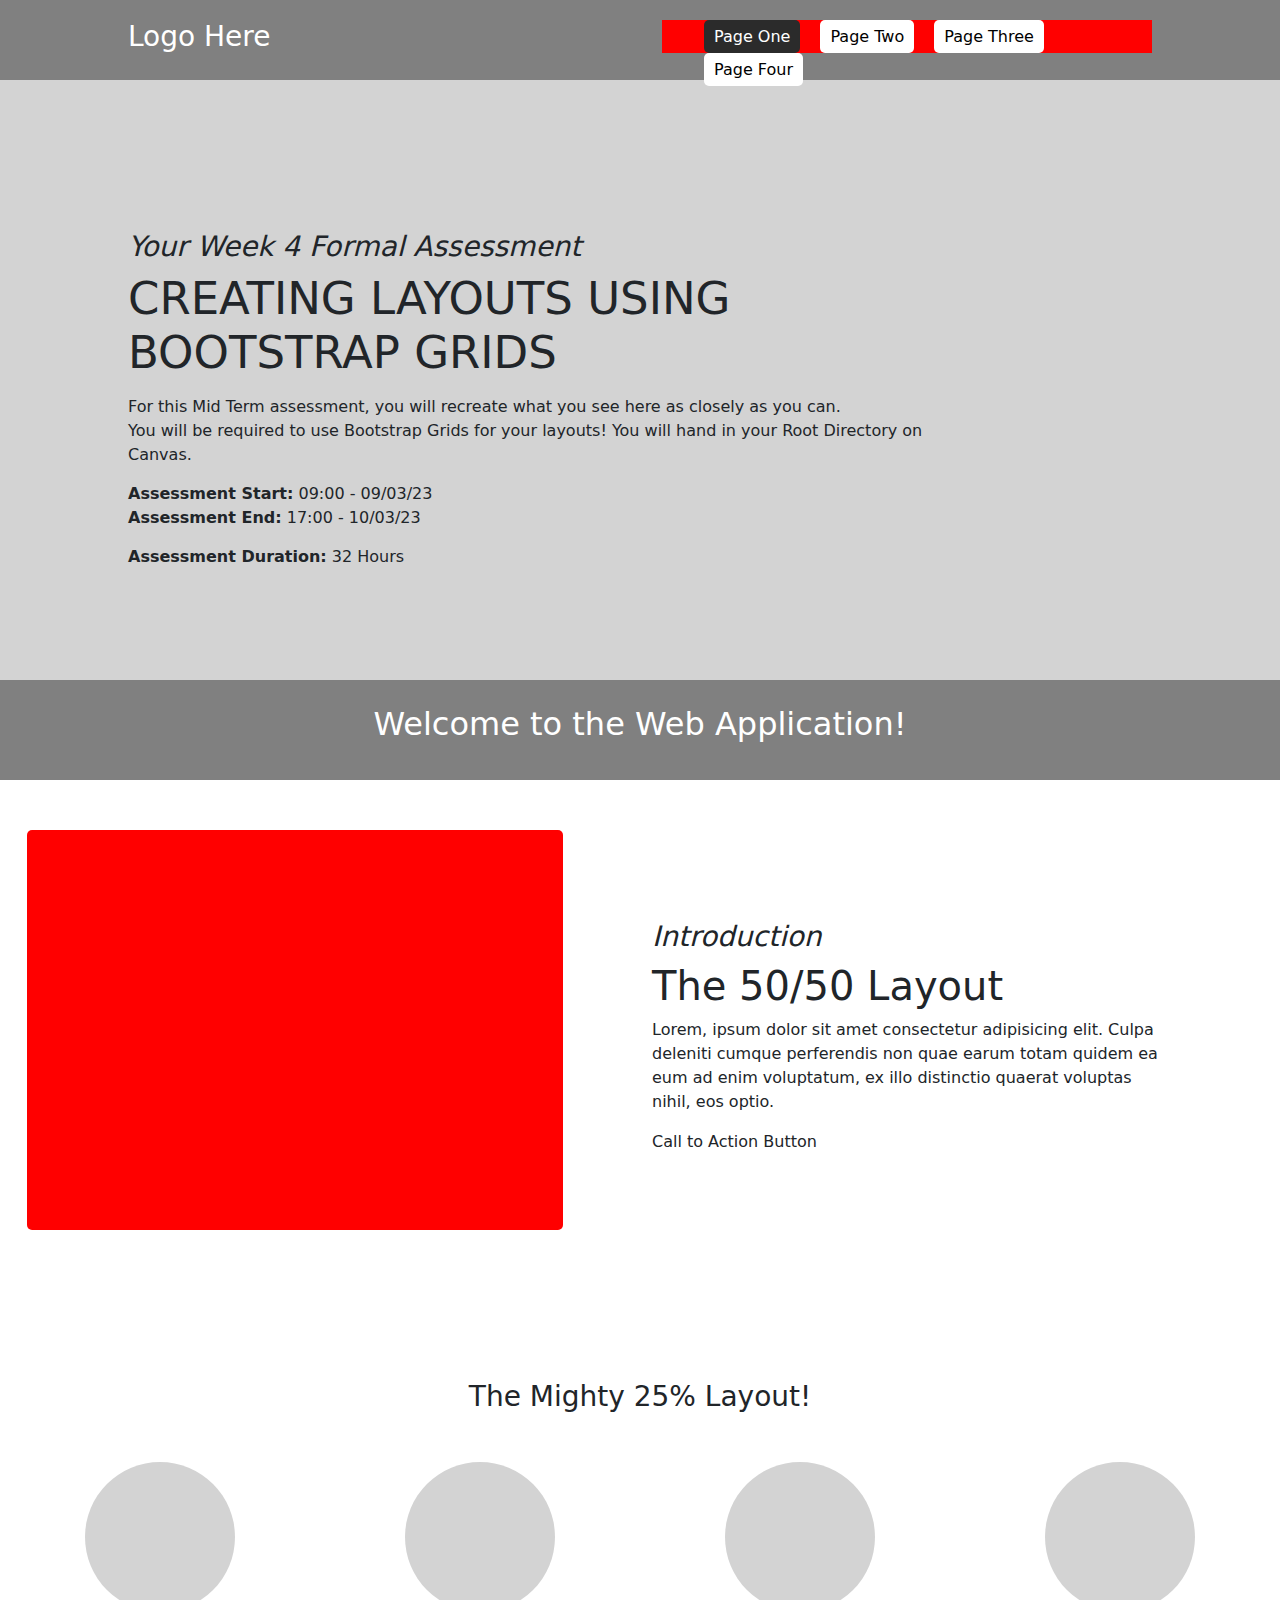
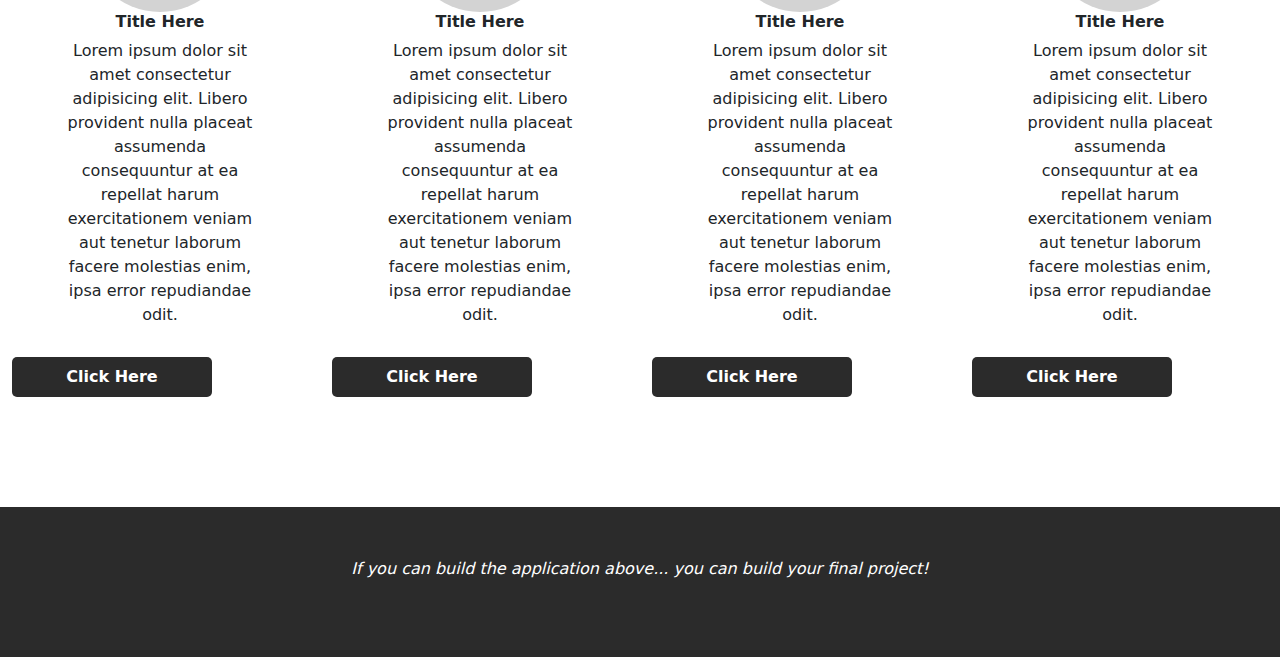
<file: index.html>
<!DOCTYPE html>
<html lang="en">
<head>
    <meta charset="UTF-8">
    <meta http-equiv="X-UA-Compatible" content="IE=edge">
    <meta name="viewport" content="width=device-width, initial-scale=1.0">
    <title>Bootstrap: Grid Based Layout</title>

<!--External Documents-->
<link rel="stylesheet" href="https://cdn.jsdelivr.net/npm/bootstrap@5.2.3/dist/css/bootstrap.min.css">
<script src="https://cdn.jsdelivr.net/npm/bootstrap@5.2.3/dist/js/bootstrap.min.js"></script>

<!--Internal Documents-->
<link rel="stylesheet" href="css/main.css">

</head>
<body>
    <nav>
        <div class="logo"><h3>Logo Here</h3></div>
        <div class="nav-con">
            <ul>
                <a href="#"><li class="active">Page One</li></a>
                <a href="pages/page_two.html"><li>Page Two</li></a>
                <li>Page Three</li>
                <li>Page Four</li>
            </ul>
        </div>
    </nav>

    <header>
        <h3><i>Your Week 4 Formal Assessment</i></h3>
        <h1>CREATING LAYOUTS USING BOOTSTRAP GRIDS</h1>
        <p>For this Mid Term assessment, you will recreate what you see here as closely as you can. 
            <br> You will be required to use Bootstrap Grids for your layouts! You will hand in your Root Directory on Canvas.</p>
        <p><strong>Assessment Start:</strong> 09:00 - 09/03/23
        <br> <strong>Assessment End:</strong> 17:00 - 10/03/23</p>
        <p><strong>Assessment Duration:</strong> 32 Hours</p>
    </header>

    <section>
        <h2>Welcome to the Web Application!</h2>
    </section>

    <div class="container-fluid">
        <div class="row">
            <div class="col-6">
                <div class="placeholder-square"></div>
            </div>
            <div class="col-6">
                <div class="col-6-text">
                    <h3><i>Introduction</i></h3>
                    <h1>The 50/50 Layout</h1>
                    <p>Lorem, ipsum dolor sit amet consectetur adipisicing elit. Culpa deleniti cumque perferendis non quae earum totam quidem ea eum ad enim voluptatum, ex illo distinctio quaerat voluptas nihil, eos optio.</p>
                    <div class="button-group">
                        <div class="button-inverted">Call to Action Button</div>
                    </div>
                </div>
            </div>
        </div>

        <div class="row">
            <h4 class="heading-25">The Mighty 25% Layout!</h4>
            <div class="col-3">
                <div class="round-image"></div>
            </div>
            <div class="col-3">
                <div class="round-image"></div>
            </div>
            <div class="col-3">
                <div class="round-image"></div>
            </div>
            <div class="col-3">
                <div class="round-image"></div>
            </div>
        </div>

        <div class="row">
            <div class="col-3">
                <h6><strong>Title Here</strong></h6>
                <p>Lorem ipsum dolor sit amet consectetur adipisicing elit. Libero provident nulla placeat assumenda consequuntur at ea repellat harum exercitationem veniam aut tenetur laborum facere molestias enim, ipsa error repudiandae odit.</p>
                <div class="button-group">
                    <div class="button normal">Click Here</div>
                </div>
            </div>
            <div class="col-3">
                <h6><strong>Title Here</strong></h6>
                <p>Lorem ipsum dolor sit amet consectetur adipisicing elit. Libero provident nulla placeat assumenda consequuntur at ea repellat harum exercitationem veniam aut tenetur laborum facere molestias enim, ipsa error repudiandae odit.</p>
                <div class="button-group">
                    <div class="button normal">Click Here</div>
                </div>
            </div>
            <div class="col-3">
                <h6><strong>Title Here</strong></h6>
                <p>Lorem ipsum dolor sit amet consectetur adipisicing elit. Libero provident nulla placeat assumenda consequuntur at ea repellat harum exercitationem veniam aut tenetur laborum facere molestias enim, ipsa error repudiandae odit.</p>
                <div class="button-group">
                    <div class="button normal">Click Here</div>
                </div>
            </div>
            <div class="col-3">
                <h6><strong>Title Here</strong></h6>
                <p>Lorem ipsum dolor sit amet consectetur adipisicing elit. Libero provident nulla placeat assumenda consequuntur at ea repellat harum exercitationem veniam aut tenetur laborum facere molestias enim, ipsa error repudiandae odit.</p>
                <div class="button-group">
                    <div class="button normal">Click Here</div>
                </div>
            </div>
        </div>

        
    </div>
    
    <footer>
        <p><i>If you can build the application above... you can build your final project!</i></p>
    </footer>

</body>
</html>
</file>
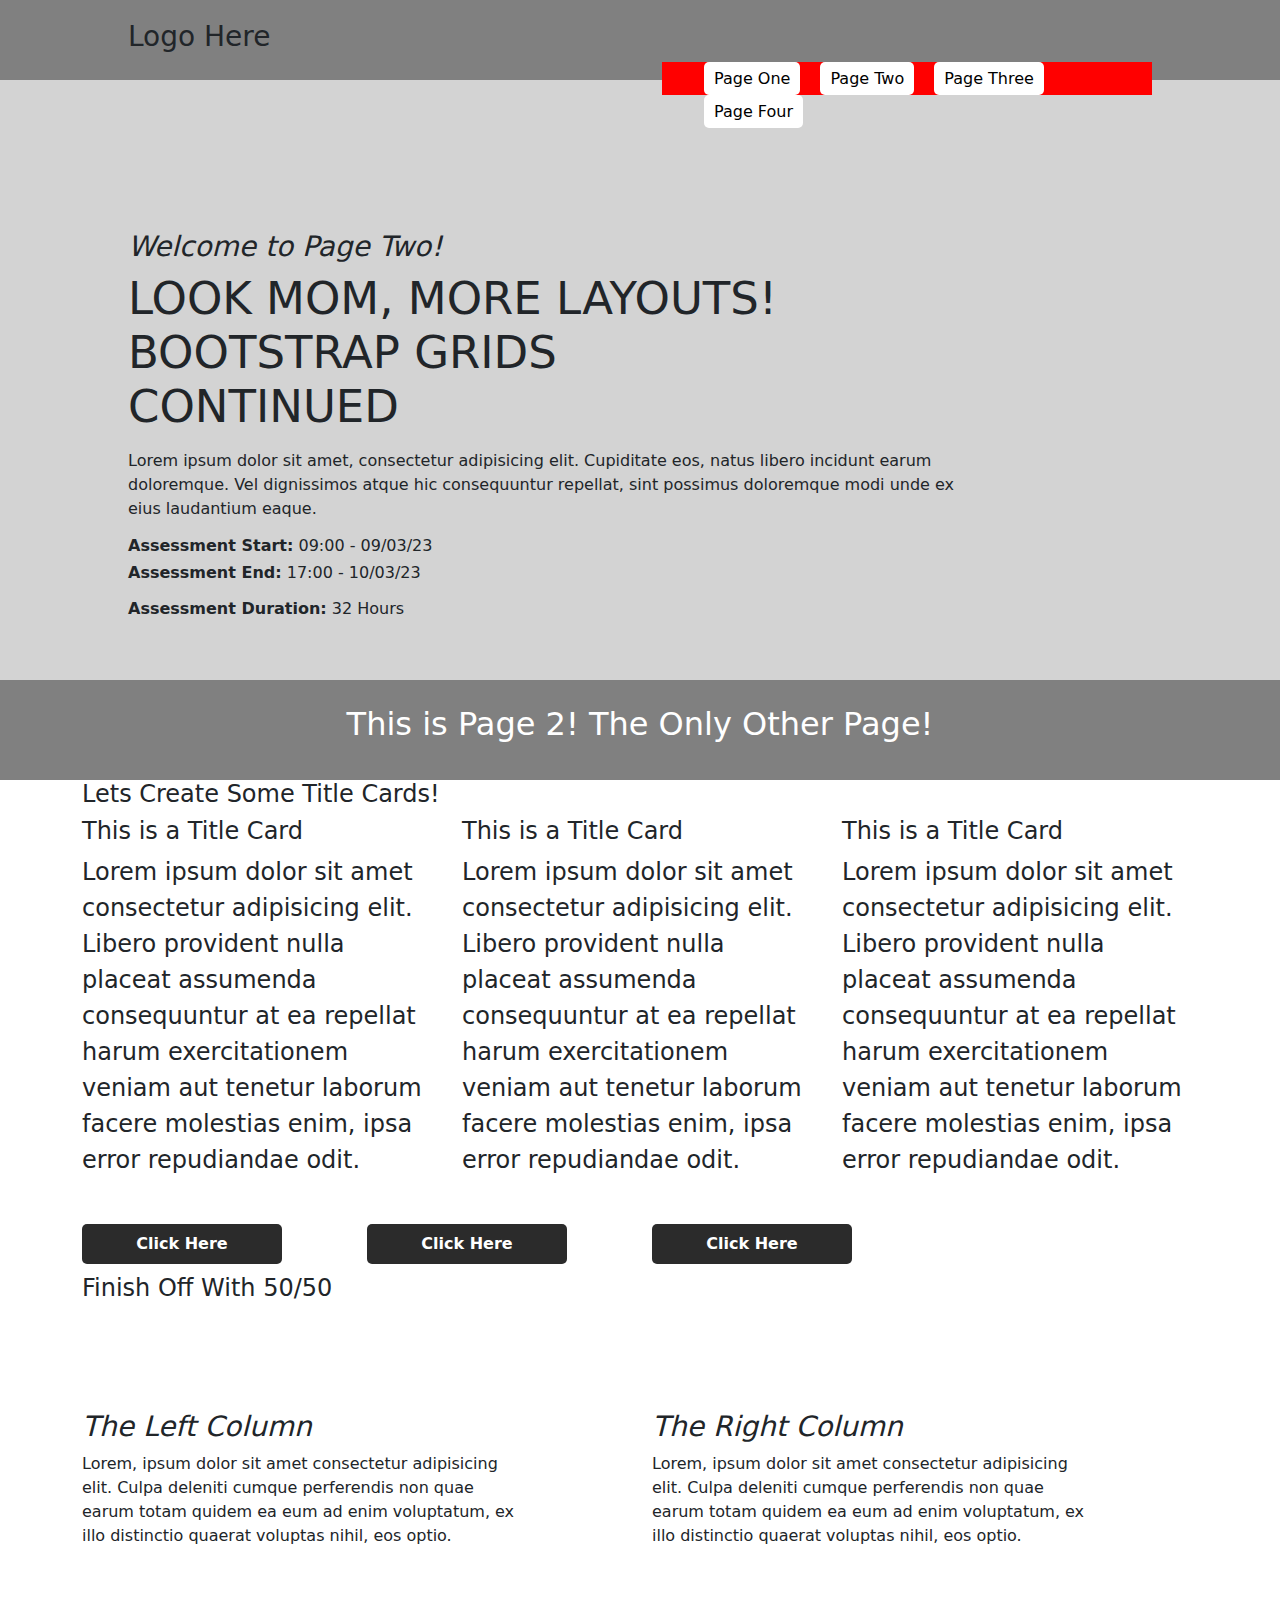
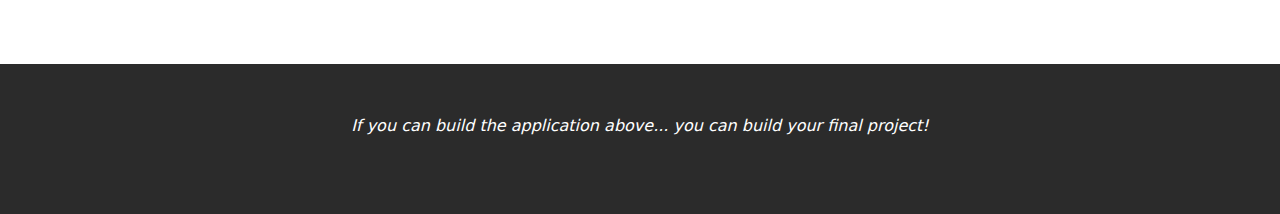
<file: pages/page_two.html>
<!DOCTYPE html>
<html lang="en">
<head>
    <meta charset="UTF-8">
    <meta http-equiv="X-UA-Compatible" content="IE=edge">
    <meta name="viewport" content="width=device-width, initial-scale=1.0">
    <title>Bootstrap: Grid Base Layout</title>

<!--External Documents-->
<link rel="stylesheet" href="https://cdn.jsdelivr.net/npm/bootstrap@5.2.3/dist/css/bootstrap.min.css">
<script src="https://cdn.jsdelivr.net/npm/bootstrap@5.2.3/dist/js/bootstrap.min.js"></script>

<!--Internal Documents-->
<link rel="stylesheet" href="../css/main.css">

</head>
<body>
    <nav>
        <h3>Logo Here</h3>
        <div class="nav-con">
            <ul>
                <a href="../index.html"..><li>Page One</li></a>
                <a href="pages/page_two.html"><li>Page Two</li></a>
                <li>Page Three</li>
                <li>Page Four</li>
            </ul>
        </div>
    </nav>

    <header>
        <h3><i>Welcome to Page Two!</i></h3>
        <h1>LOOK MOM, MORE LAYOUTS! BOOTSTRAP GRIDS CONTINUED</h1>
        <p>Lorem ipsum dolor sit amet, consectetur adipisicing elit. Cupiditate eos, natus libero incidunt earum doloremque. Vel dignissimos atque hic consequuntur repellat, sint possimus doloremque modi unde ex eius laudantium eaque.</p>
        <h6><strong>Assessment Start:</strong> 09:00 - 09/03/23</h6>
        <h6><strong>Assessment End:</strong> 17:00 - 10/03/23</h6>
        <p><strong>Assessment Duration:</strong> 32 Hours</p>
    </header>

    <section>
        <h2>This is Page 2! The Only Other Page!</h2>
    </section>

    <div class="container">
        <div class="row">
            <h4>Lets Create Some Title Cards!</h4>
            <div class="col-4">
                <div class="col-box"></div>
            </div>
            <div class="col-4">
                <div class="col-box"></div>
            </div>
            <div class="col-4">
                <div class="col-box"></div>
            </div>
        </div>

        <div class="row">
            <div class="col-4">
                <h5>This is a Title Card</h5>
                <p>Lorem ipsum dolor sit amet consectetur adipisicing elit. Libero provident nulla placeat assumenda consequuntur at ea repellat harum exercitationem veniam aut tenetur laborum facere molestias enim, ipsa error repudiandae odit.</p>
            </div>
            <div class="col-4">
                <h5>This is a Title Card</h5>
                <p>Lorem ipsum dolor sit amet consectetur adipisicing elit. Libero provident nulla placeat assumenda consequuntur at ea repellat harum exercitationem veniam aut tenetur laborum facere molestias enim, ipsa error repudiandae odit.</p>
            </div>
            <div class="col-4">
                <h5>This is a Title Card</h5>
                <p>Lorem ipsum dolor sit amet consectetur adipisicing elit. Libero provident nulla placeat assumenda consequuntur at ea repellat harum exercitationem veniam aut tenetur laborum facere molestias enim, ipsa error repudiandae odit.</p>
            </div>
        </div>

        <div class="row">
            <div class="col-3">
                <div class="button-group">
                    <div class="button normal">Click Here</div>
                </div>
            </div>
            <div class="col-3">
                <div class="button-group">
                    <div class="button normal">Click Here</div>
                </div>
            </div>
            <div class="col-3">
                <div class="button-group">
                    <div class="button normal">Click Here</div>
                </div>
            </div>
        </div>
        

        <div class="row">
            <h4>Finish Off With 50/50</h4>
            <div class="col-6">
                <div class="col-box"></div>
            </div>
            <div class="col-6">
                <div class="col-box"></div>
            </div>
        </div>

        <div class="row">
            <div class="col-6 text">
                <h3><i>The Left Column</i></h3>
                <p>Lorem, ipsum dolor sit amet consectetur adipisicing elit. Culpa deleniti cumque perferendis non quae earum totam quidem ea eum ad enim voluptatum, ex illo distinctio quaerat voluptas nihil, eos optio.</p>
            </div>
            <div class="col-6 text">
                <h3><i>The Right Column</i></h3>
                <p>Lorem, ipsum dolor sit amet consectetur adipisicing elit. Culpa deleniti cumque perferendis non quae earum totam quidem ea eum ad enim voluptatum, ex illo distinctio quaerat voluptas nihil, eos optio.</p>
            </div>
        </div>
    </div>

    <footer>
        <p><i>If you can build the application above... you can build your final project!</i></p>
    </footer>
    
</body>
</html>
</file>
<file: css/main.css>
html, body{
    padding: 0 !important;
    margin: 0 !important;
    padding-left: 0 !important;
    padding-right: 0 !important;
}

nav{
    width: 100%;
    height: 80px;
    background-color: gray;
    margin-left: 0 !important;
    margin-right: 0 !important;
    padding-top: 20px;
    padding-left: 10%;
    padding-right: 10%;
}

.logo{
    color: white;
    float: left;
}

.nav-con{
    width: 490px;
    height: 33px;
    background-color: red;
    float: right;
}

.nav-con ul{
    list-style: none;
}

.nav-con li{
    float: left;
    background-color: white;
    color: black;
    height: 33px;
    padding-top: 5px;
    padding-left: 10px;
    padding-right: 10px;
    margin-left: 10px;
    margin-right: 10px;
    border-radius: 5px;
}

.nav-con li:hover{
    background-color: #2b2b2b;
    color: white;
    cursor: pointer;
}

.active{
    background-color: #2b2b2b !important;
    color: white !important;
}

header{
    width: 100%;
    height: 600px;
    background-color: lightgray;
    padding-top: 150px;
    padding-left: 10%;
    padding-right: 10%;
}

header h1{
    width: 700px;
    font-size: 45px;
}

header p{
    width: 850px;
    margin-top: 15px;
    margin-bottom: 15px;
}

section{
    width: 100%;
    height: 100px;
    background-color: gray;
    color: white;
    text-align: center;
    padding-top: 25px;
}

.placeholder-square{
    width: 87%;
    height: 400px;
    background-color: red;
    border-radius: 5px;
    text-align: center;
    padding-top: 140px;
    margin-top: 50px;
    margin-bottom: 100px;
    margin-left: 15px;
    margin-right: 15px;
}

.col-6-text{
    margin-top: 140px;
    margin-right: 95px;
}

.round-image{
    width: 150px;
    height: 150px;
    background-color: lightgray;
    border-radius: 50%;
    margin: 0 auto;
    margin-top: 40px;
}

.text{
    padding-top: 100px;
    padding-right: 10%;
}

.button-group{
    width: 300px;
    height: 50px;
}

.button{
    width: 200px;
    height: 40px;
    text-align: center;
    padding-top: 5px;
    font-weight: bold;
    border-radius: 5px;
    margin-top: 30px;
}

.inverted{
    border: 2px solid #2b2b2b;
}

.inverted:hover{
    cursor: pointer;
    background-color: #2b2b2b;
    color: white;
}

.heading-25{
    text-align: center;
    font-size: 28px;
    margin-top: 50px;
}

.col-3 h6{
    text-align: center;
}

.col-3 p{
    width: 200px;
    text-align: center;
    margin: 0 auto;
}

.normal{
    background-color: #2b2b2b;
    color: white;
    padding-top: 8px;
}

.normal:hover{
    cursor: pointer;
    border: 2px solid #2b2b2b;
    background-color: white;
    color: #2b2b2b;
    padding-top: 6px;
}

footer{
    width: 100%;
    height: 150px;
    background-color: #2b2b2b;
    color: white;
    text-align: center;
    padding-top: 50px;
    margin-top: 100px;
}

.col-4, h5{
    font-size: 24px;
}
</file>
